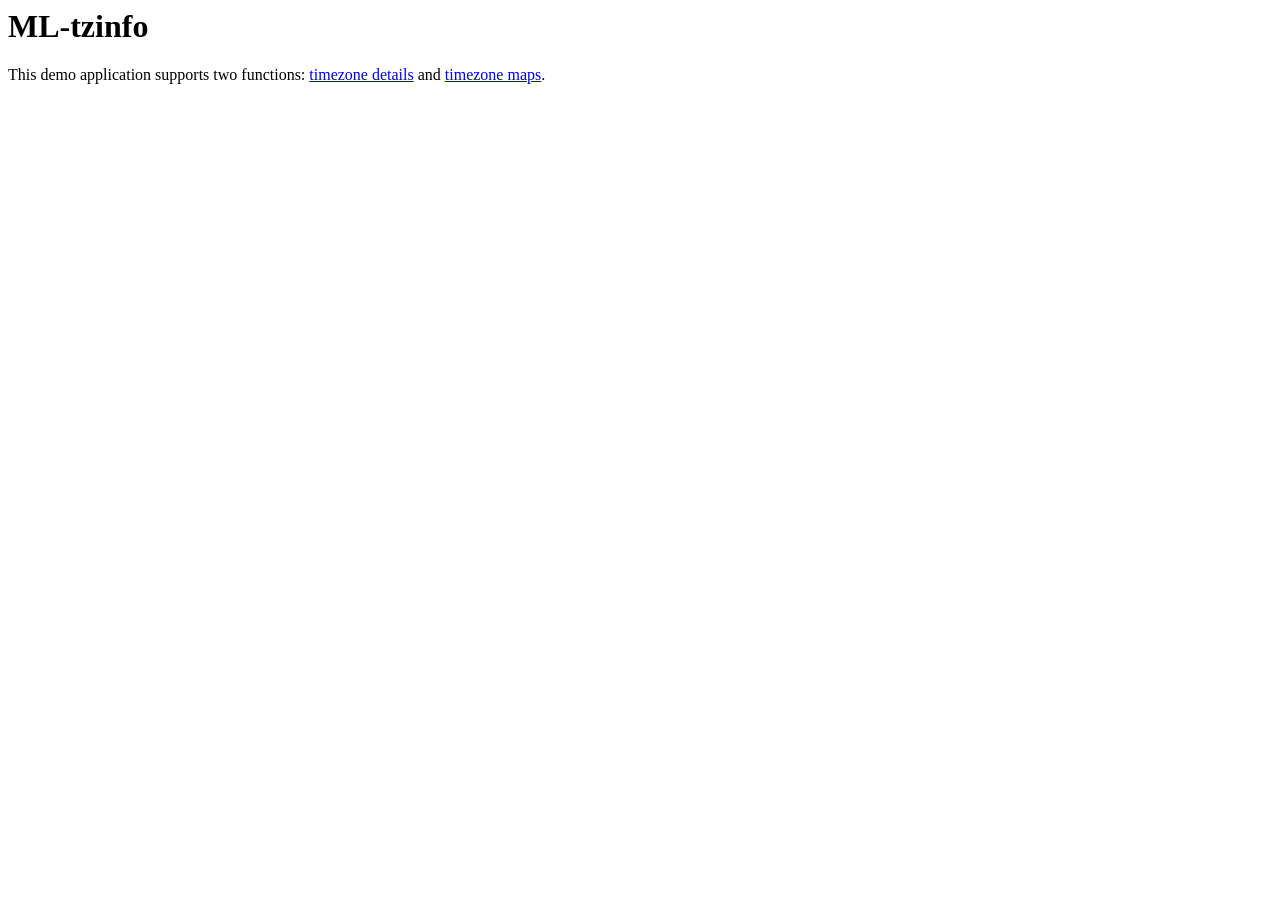
<file: MLS/index.html>
<html xmlns="http://www.w3.org/1999/xhtml">
<head>
<title>ML-tzinfo</title>
</head>
<body>
<h1>ML-tzinfo</h1>
<p>This demo application supports two functions:
<a href="/timezone">timezone details</a>
and <a href="/map">timezone maps</a>.
</p>
</body>
</html>
</file>
